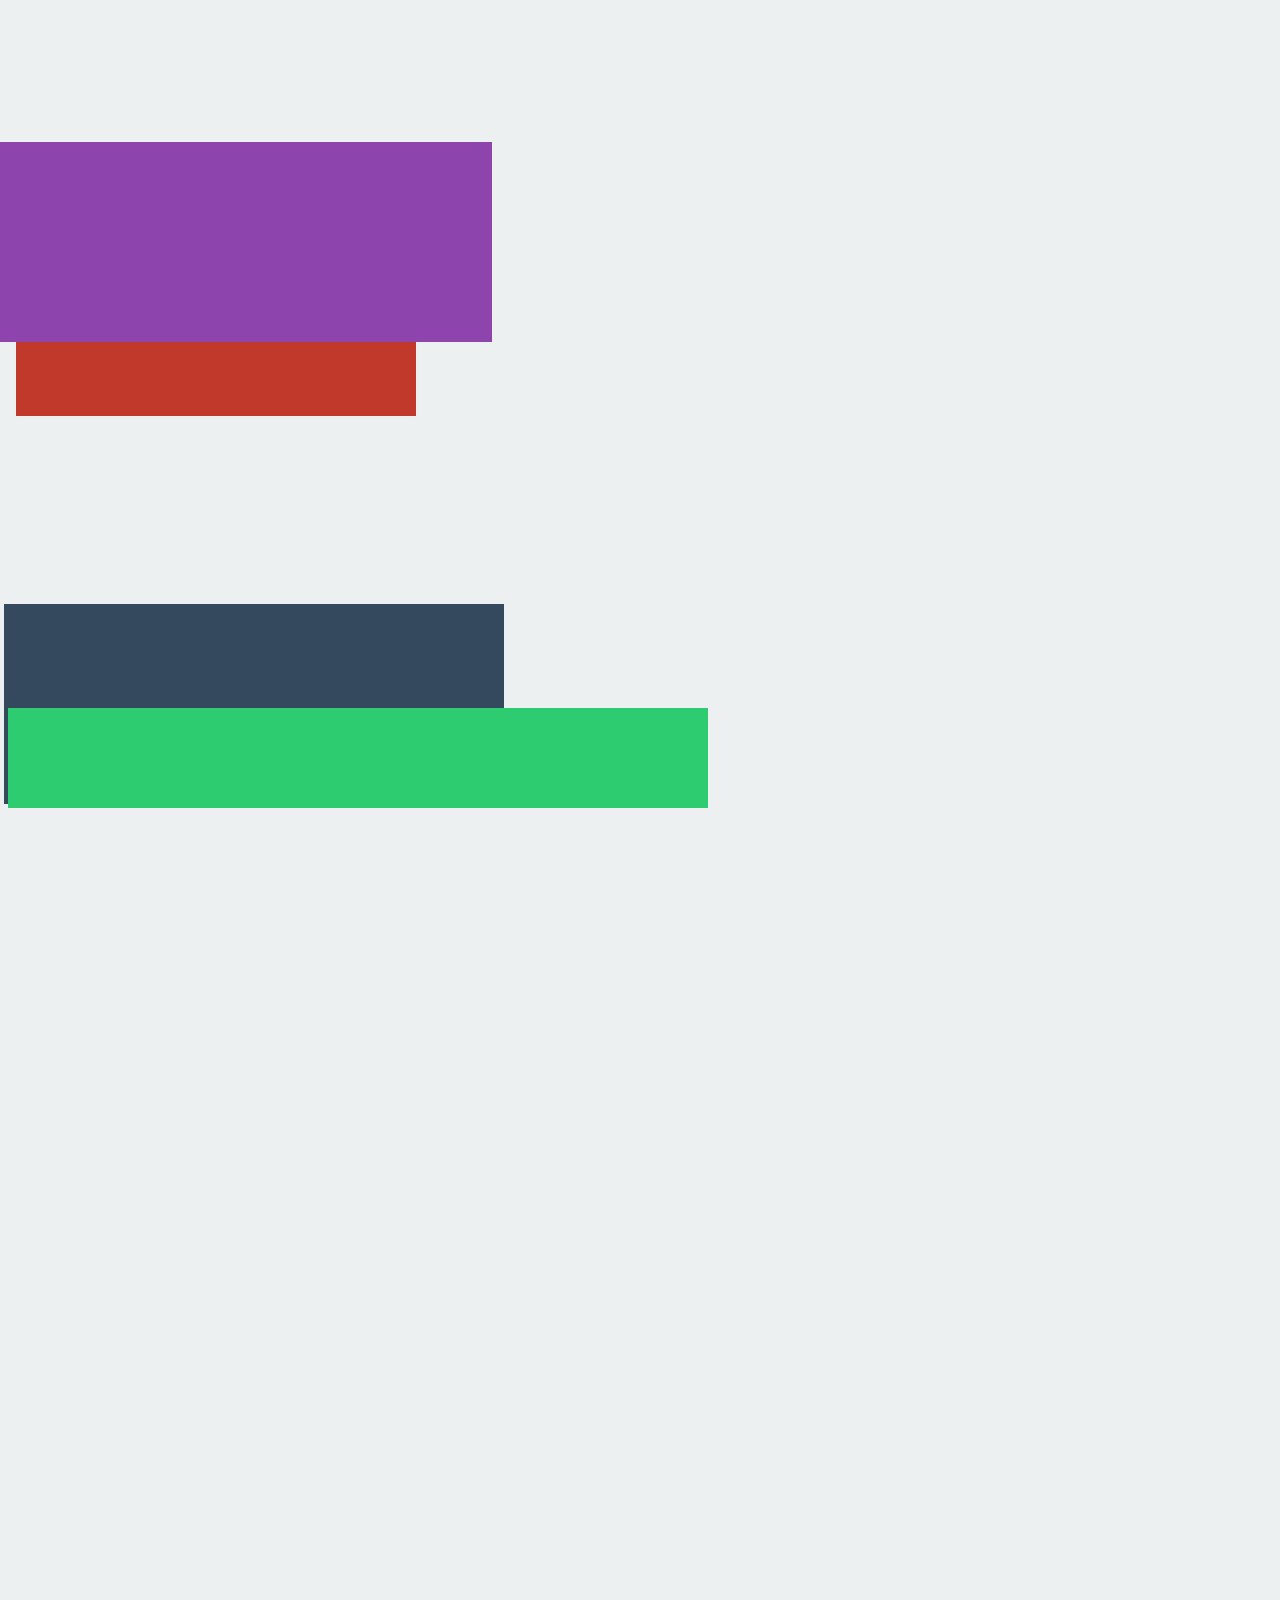
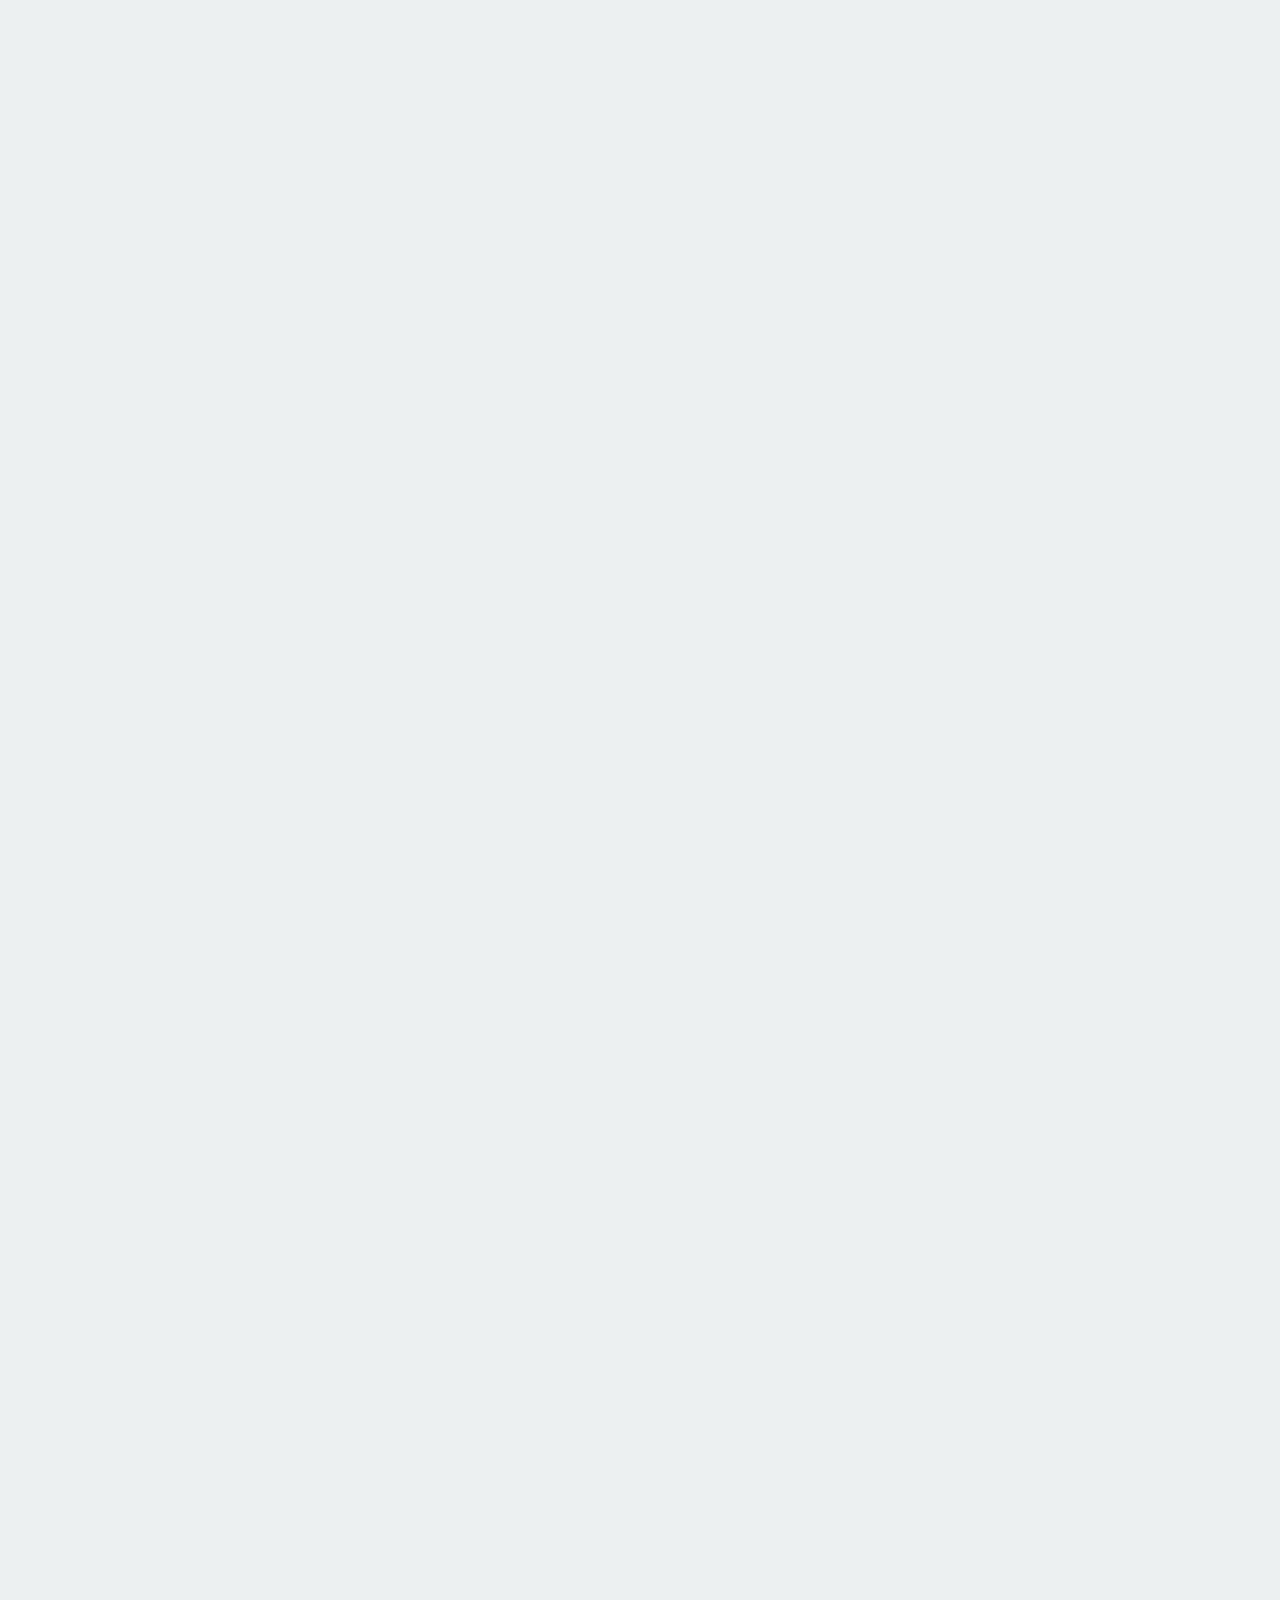
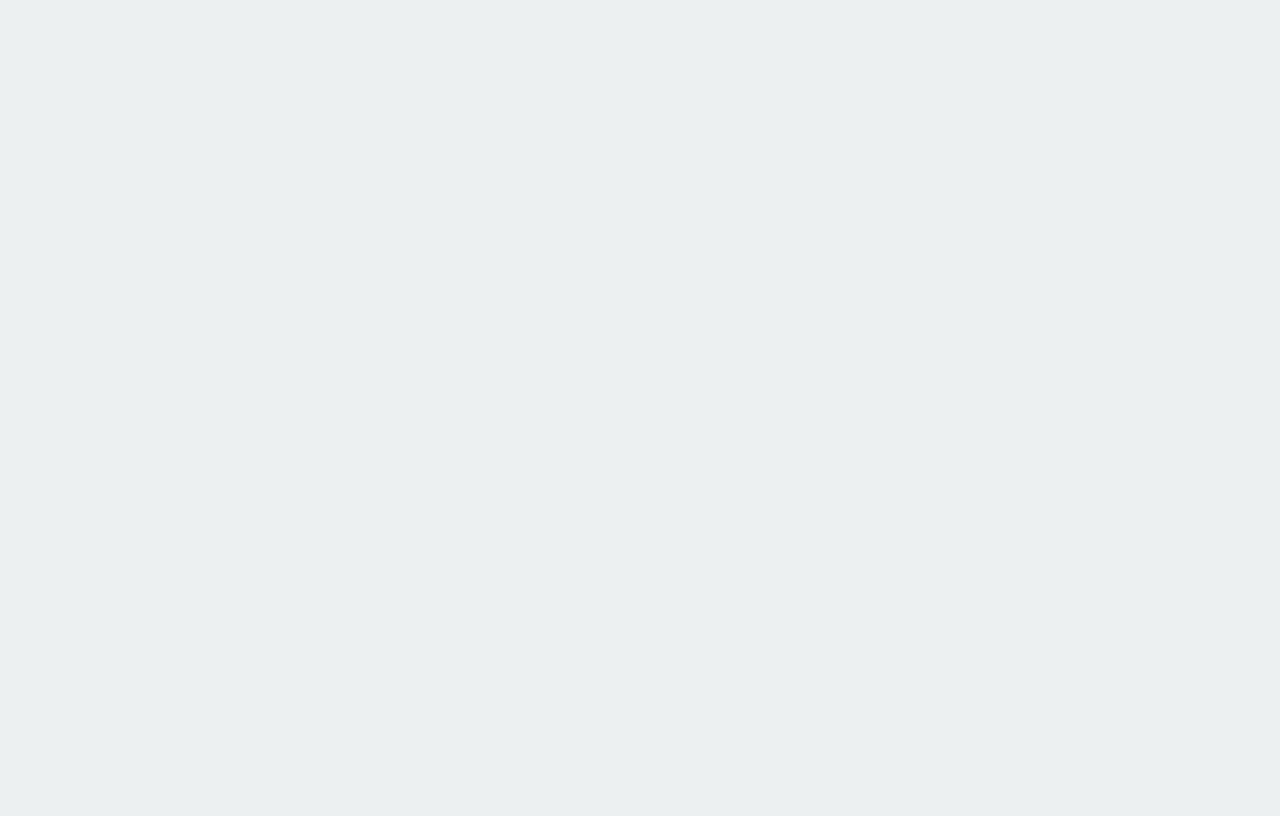
<file: examples/parallax/parallax.html>
<!DOCTYPE html>
<html xmlns="http://www.w3.org/1999/xhtml">
<head>
  <meta http-equiv="Content-Type" content="text/html; charset=utf-8">
  <title>Simple Scrolling Demo</title>

  <script src="http://ajax.googleapis.com/ajax/libs/jquery/1.8.3/jquery.min.js"></script>

  <script type="text/javascript" src="jquery.parallax.js"></script>
  <script type="text/javascript">
    $(document).ready(function() {
      $.stellar();
    });
  </script>

</head>
<body style="background: #ecf0f1; height: 4000px;">
  <div style="position: relative;">
    <div style="z-index:999; background: #8e44ad; width: 500px; height: 200px; position: absolute; top: 150px;" data-stellar-ratio="-1"></div>
    <div style="background: #34495e; width: 500px; height: 200px; position: absolute; top: 600px;" data-stellar-ratio="0.5"></div>
    <div style="z-index:100; background: #c0392b; width: 400px; height: 200px; position: absolute; top: 200px;" data-stellar-ratio="2"></div>
    <div style="background: #2ecc71; width: 700px; height: 100px; position: absolute; top: 700px;" data-stellar-ratio="1"></div>
  </div>

</body>
</html>
</file>
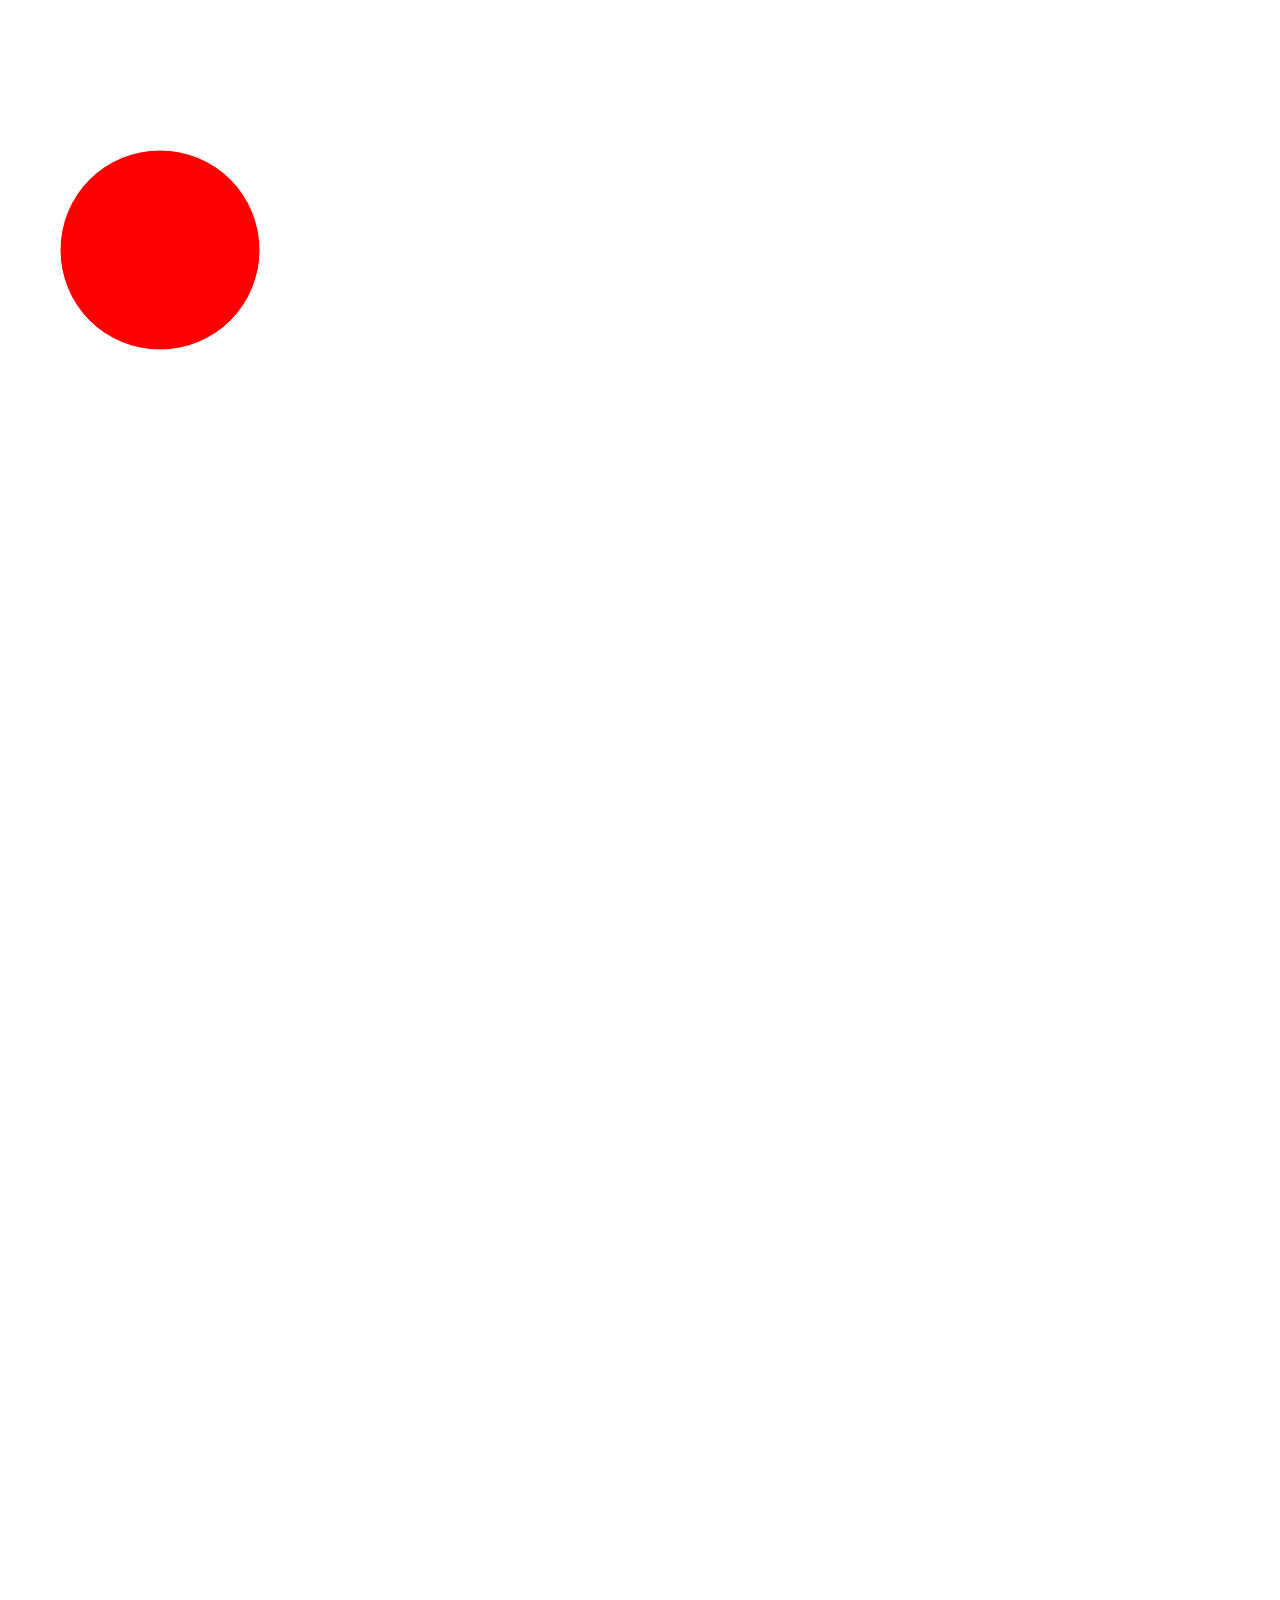
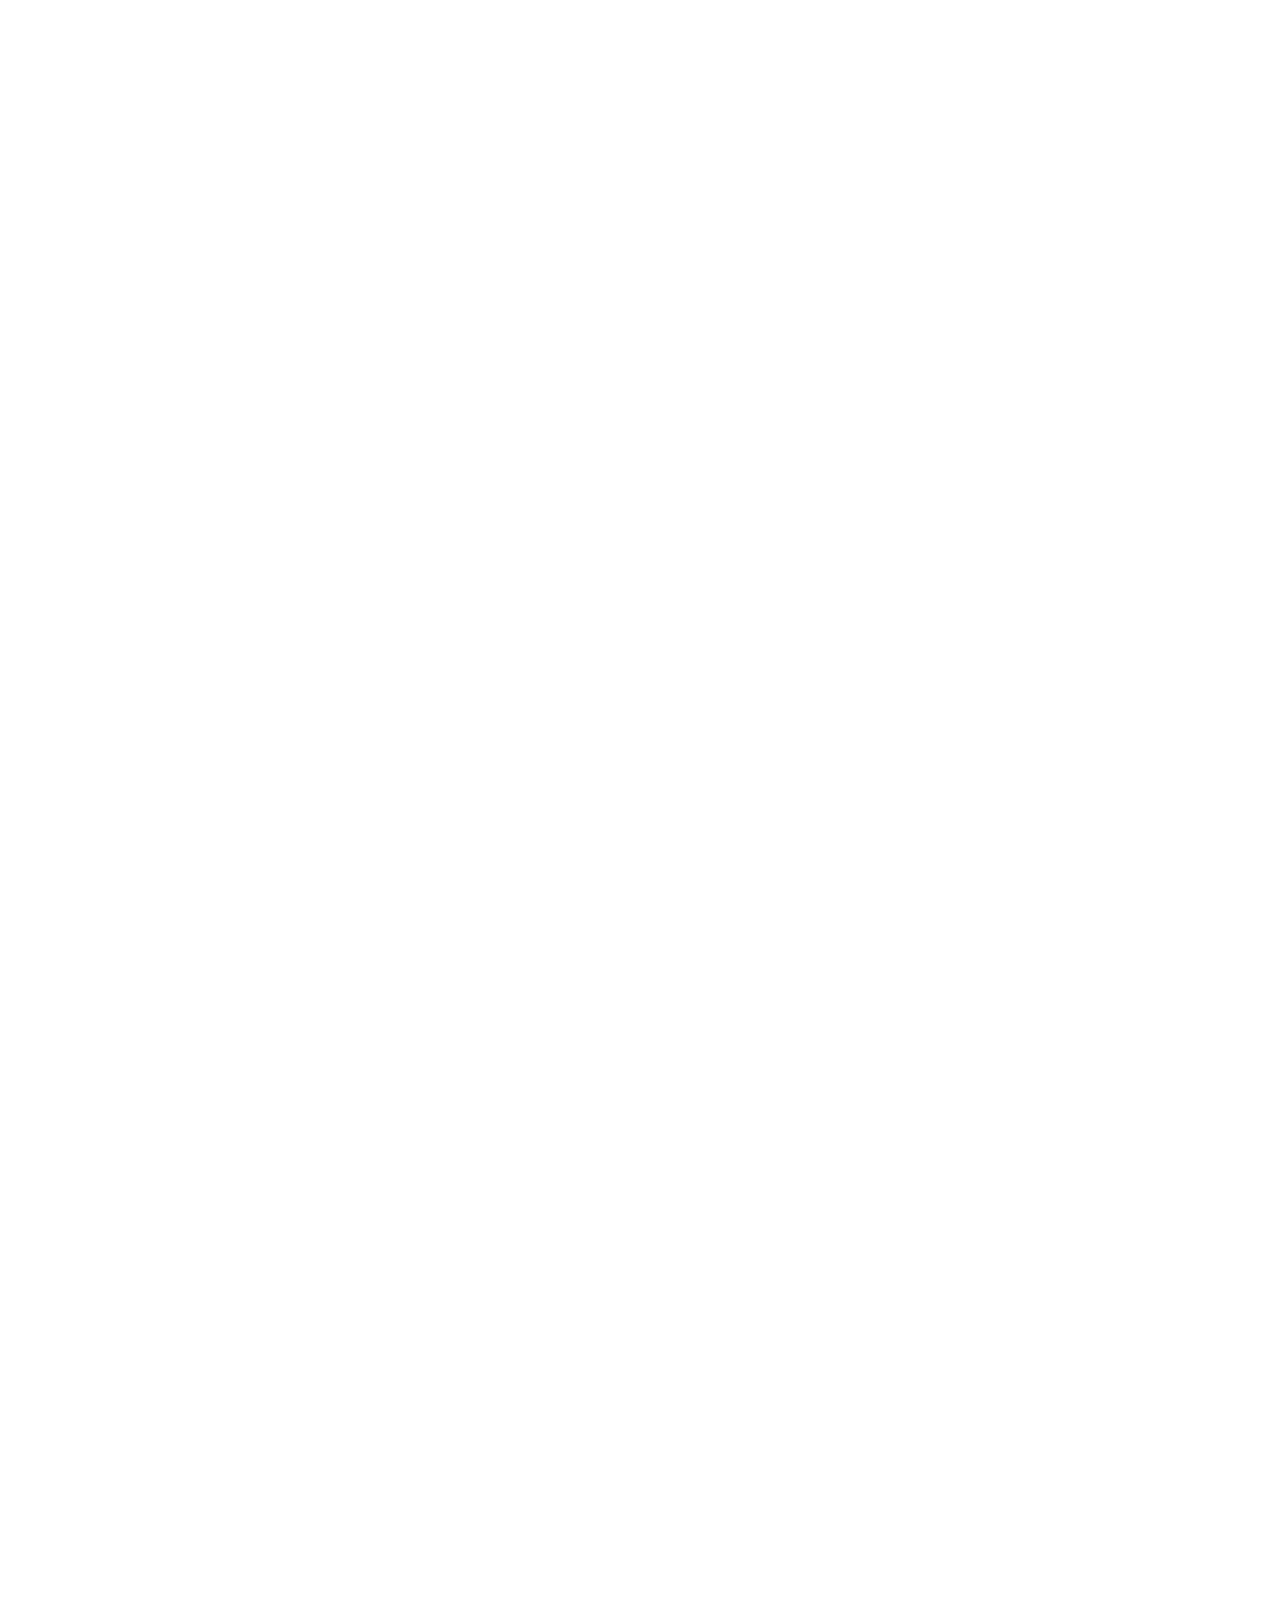
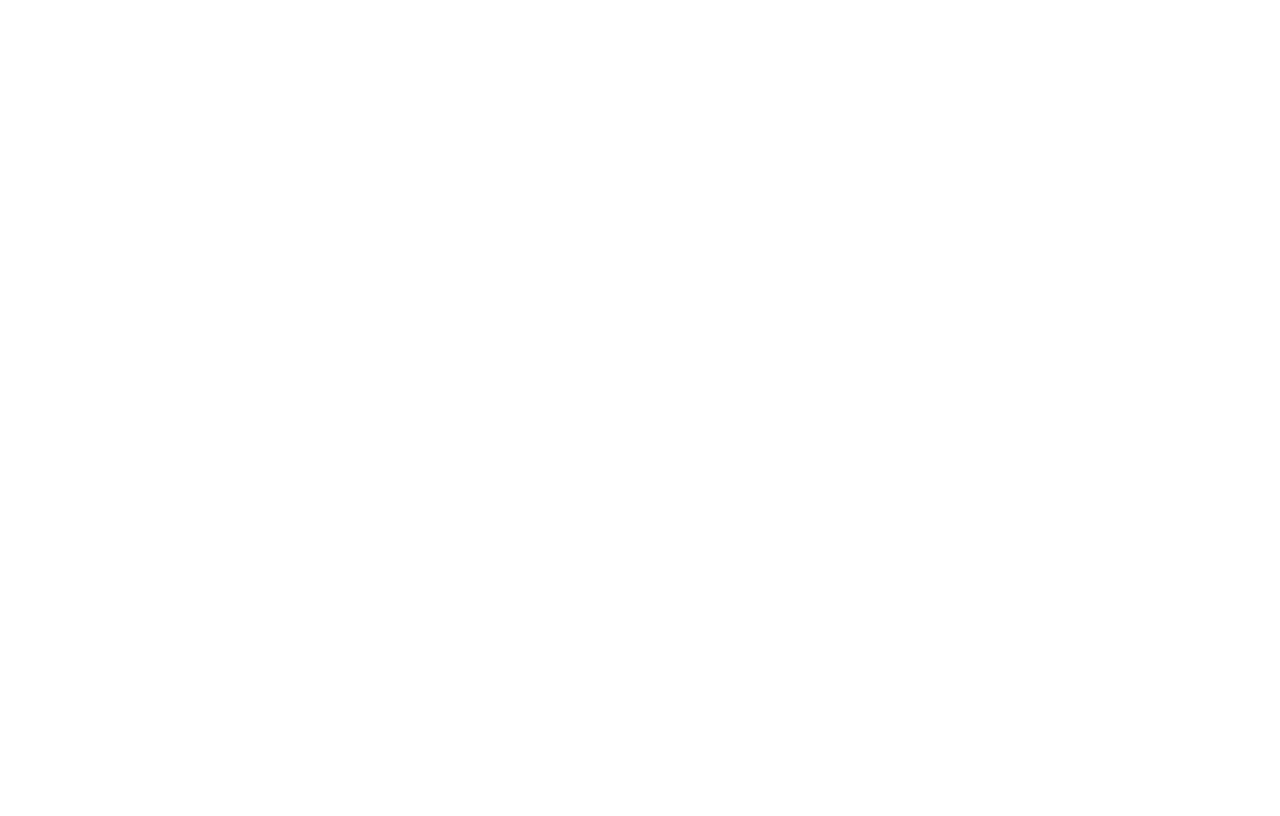
<file: examples/svg/raphael.html>
<!DOCTYPE html>
<html xmlns="http://www.w3.org/1999/xhtml">
<head>
  <meta http-equiv="Content-Type" content="text/html; charset=utf-8">
  <title>RaphaelJS Demo</title>

  <script src="raphael-min.js"></script>

</head>
<body style="height: 4000px;">
  <script>
    // Creates canvas 1000 × 500 at 10, 50
    var paper = Raphael(10, 50, 1000, 500);

    // Creates circle at x = 150, y = 200, with radius 100
    var circle = paper.circle(150, 200, 100);
    // Sets the fill attribute of the circle to red (#f00)
    circle.attr("fill", "#f00");

    // Sets the stroke attribute of the circle to white
    circle.attr("stroke", "#fff");
  </script>
</body>
</html>
</file>
